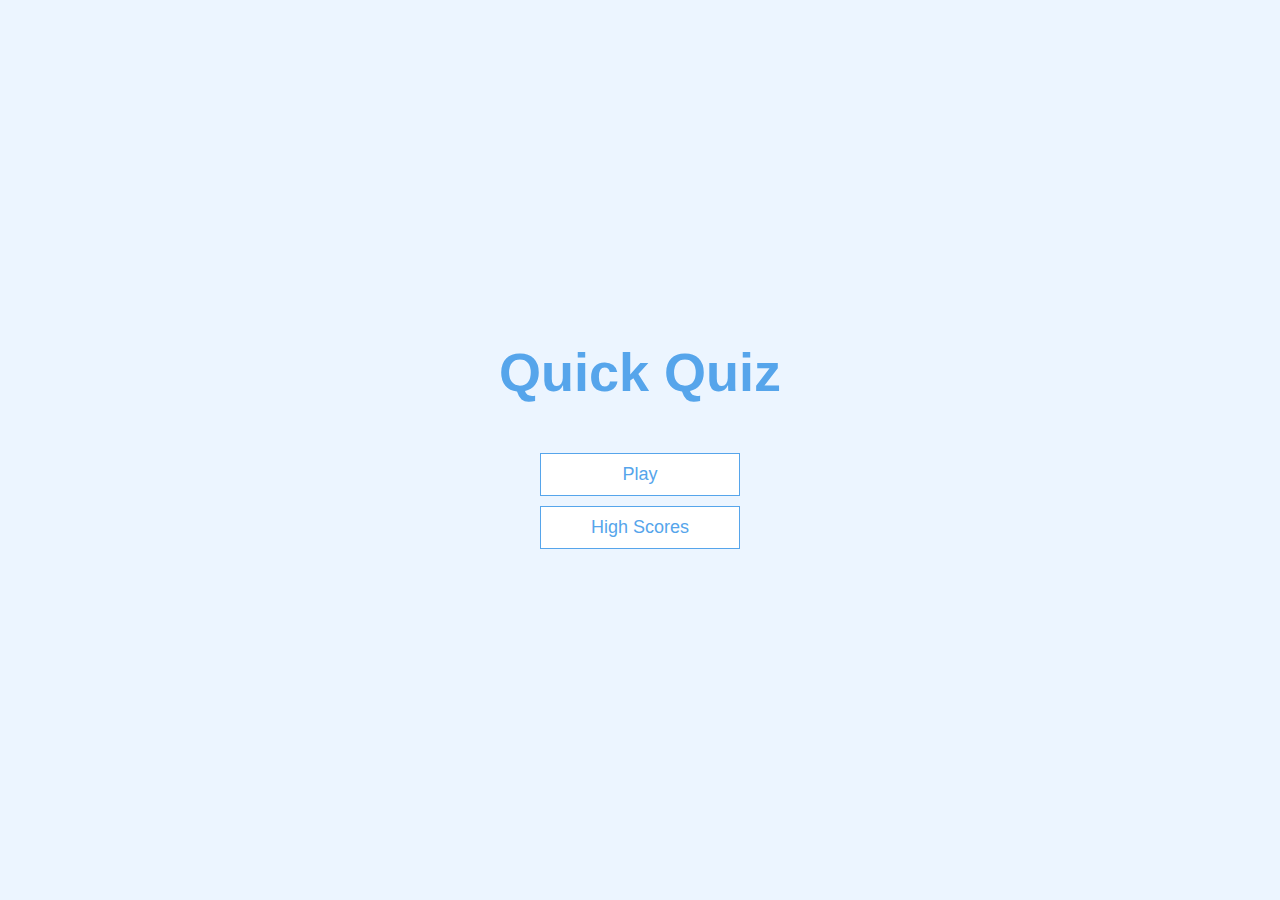
<file: index.html>
<!DOCTYPE html>
<html lang="en">
  <head>
    <meta charset="UTF-8" />
    <meta name="viewport" content="width=device-width, initial-scale=1.0" />
    <meta http-equiv="X-UA-Compatible" content="ie=edge" />
    <title>Quick Quiz</title>
    <link rel="stylesheet" href="app.css" />
  </head>
  <body>
    <div class="container">
      <div id="home" class="flex-center flex-column">
        <h1>Quick Quiz</h1>
        <a class="btn" href="./Game/game.html">Play</a>
        <a class="btn" href="./Game/highscores.html">High Scores</a>
      </div>
    </div>
  </body>
</html>
</file>
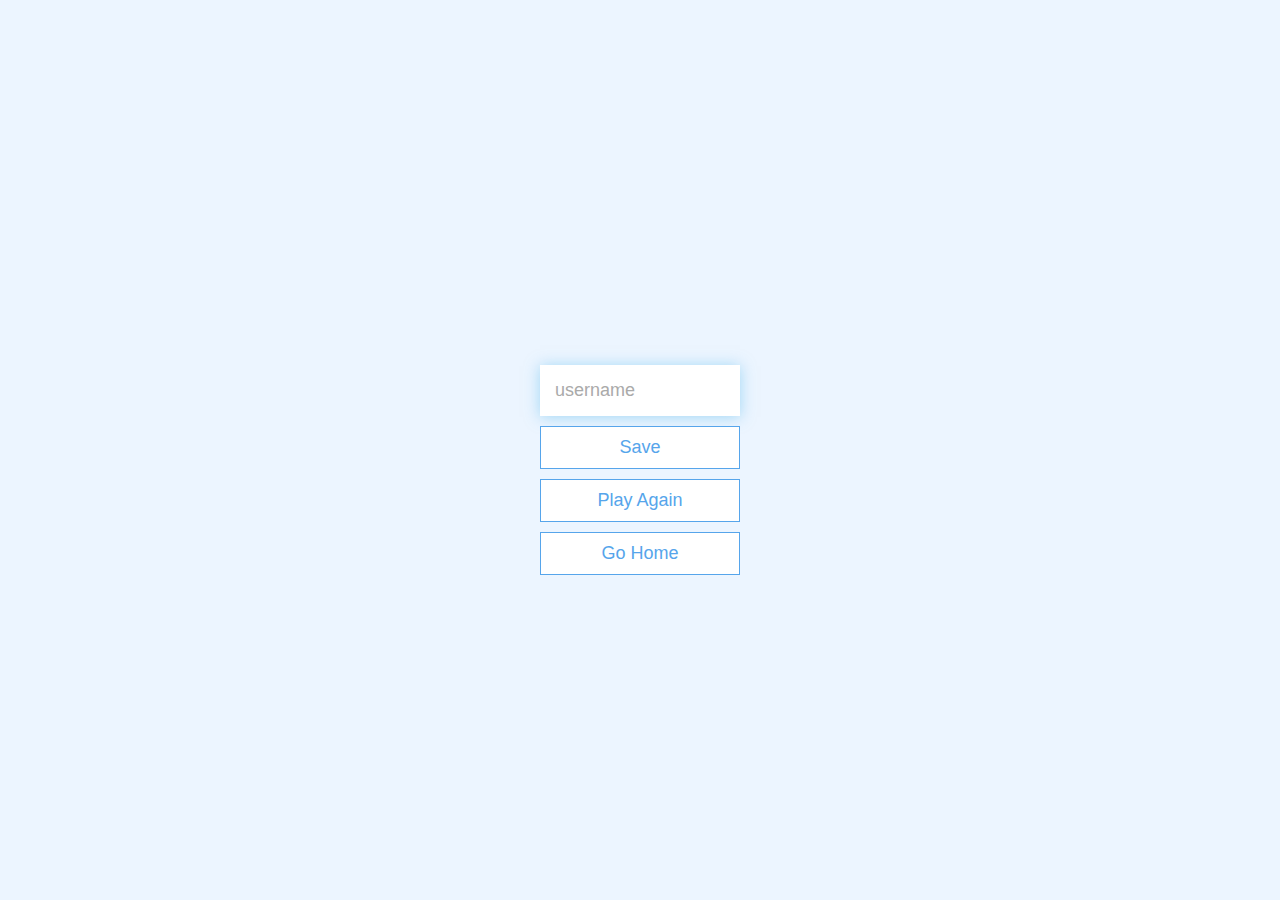
<file: Game/end.html>
<!DOCTYPE html>
<html lang="en">
  <head>
    <meta charset="UTF-8" />
    <meta name="viewport" content="width=device-width, initial-scale=1.0" />
    <meta http-equiv="X-UA-Compatible" content="ie=edge" />
    <title>Congrats!</title>
    <link rel="stylesheet" href="../app.css" />
  </head>
  <body>
    <div class="container">
      <div id="end" class="flex-center flex-column">
        <h1 id="finalScore"></h1>
        <form>
          <input
            type="text"
            name="username"
            id="username"
            placeholder="username"
          />
          <button
            type="submit"
            class="btn"
            id="saveScoreBtn"
            onclick="saveHighScore(event)"
            disabled
          >
          Save
          </button>
        </form>
        
        <a class="btn" href="./game.html">Play Again</a>
        <a class="btn" href="../index.html">Go Home</a>
      </div>
    </div>
    <script src="end.js"></script>
  </body>
</html>
</file>
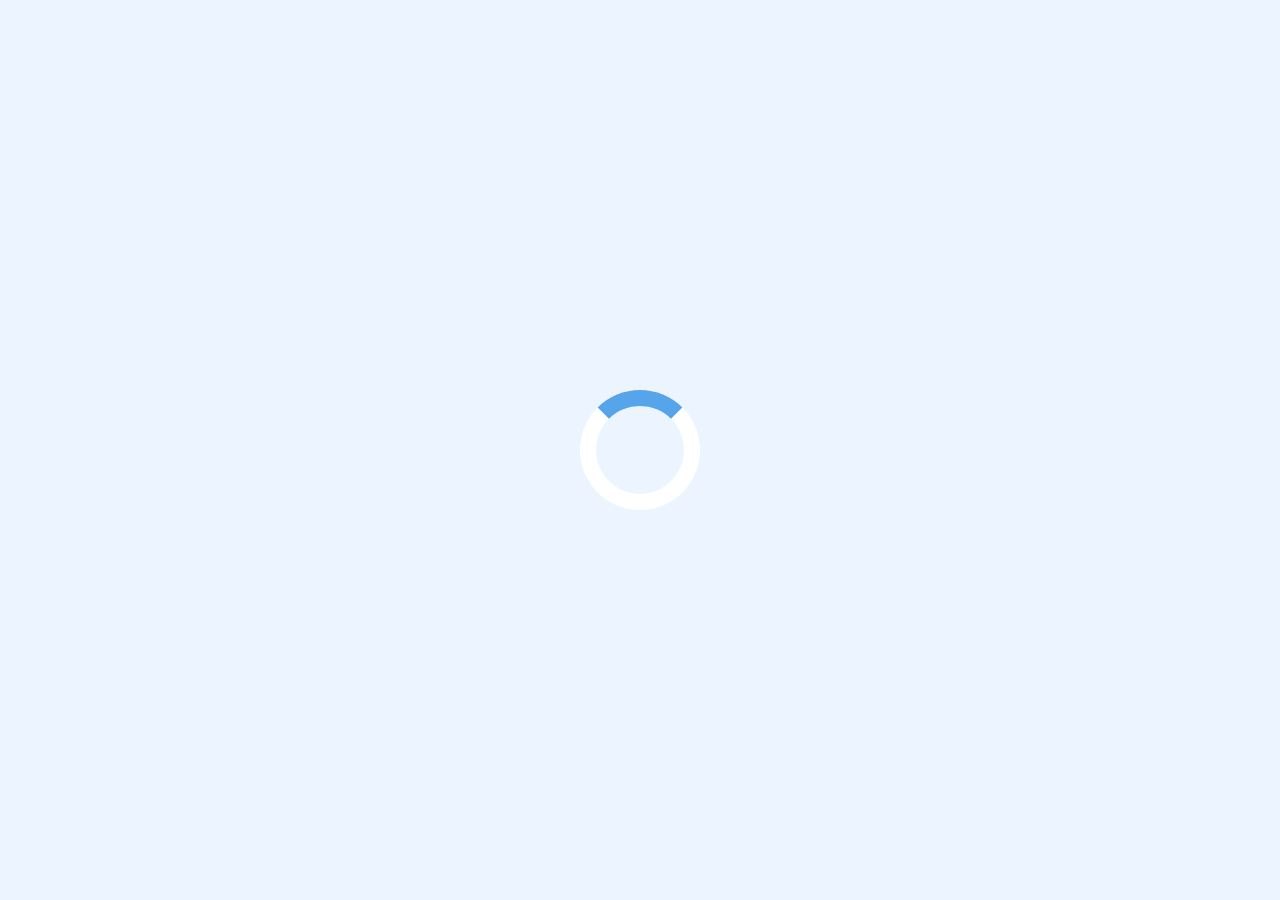
<file: Game/game.html>
<!DOCTYPE html>
<html lang="en">
  <head>
    <meta charset="UTF-8" />
    <meta name="viewport" content="width=device-width, initial-scale=1.0" />
    <meta http-equiv="X-UA-Compatible" content="ie=edge" />
    <title>Quick Quiz - Play</title>
    <link rel="stylesheet" href="../app.css" />
    <link rel="stylesheet" href="game.css" />
  </head>
  <body>
    <div class="container">
      <div id="loader"></div>
      <div id="game" class="justify-center flex-column hidden">
        <div id="hud">
          <div id="hud-item">
            <p id="progressText" class="hud-prefix">
              Question
            </p>
            <div id="progressBar">
              <div id="progressBarFull"></div>
            </div>
          </div>
          <div id="hud-item">
            <p class="hud-prefix">
              Score
            </p>
            <h1 class="hud-main-text" id="score">
              0
            </h1>
          </div>
        </div>
        <h2 id="question"></h2>
        <div class="choice-container">
          <p class="choice-prefix">A</p>
          <p class="choice-text" data-number="1"></p>
        </div>
        <div class="choice-container">
          <p class="choice-prefix">B</p>
          <p class="choice-text" data-number="2"></p>
        </div>
        <div class="choice-container">
          <p class="choice-prefix">C</p>
          <p class="choice-text" data-number="3"></p>
        </div>
        <div class="choice-container">
          <p class="choice-prefix">D</p>
          <p class="choice-text" data-number="4"></p>
        </div>
      </div>
    </div>
    <script src="game.js"></script>
  </body>
</html>
</file>
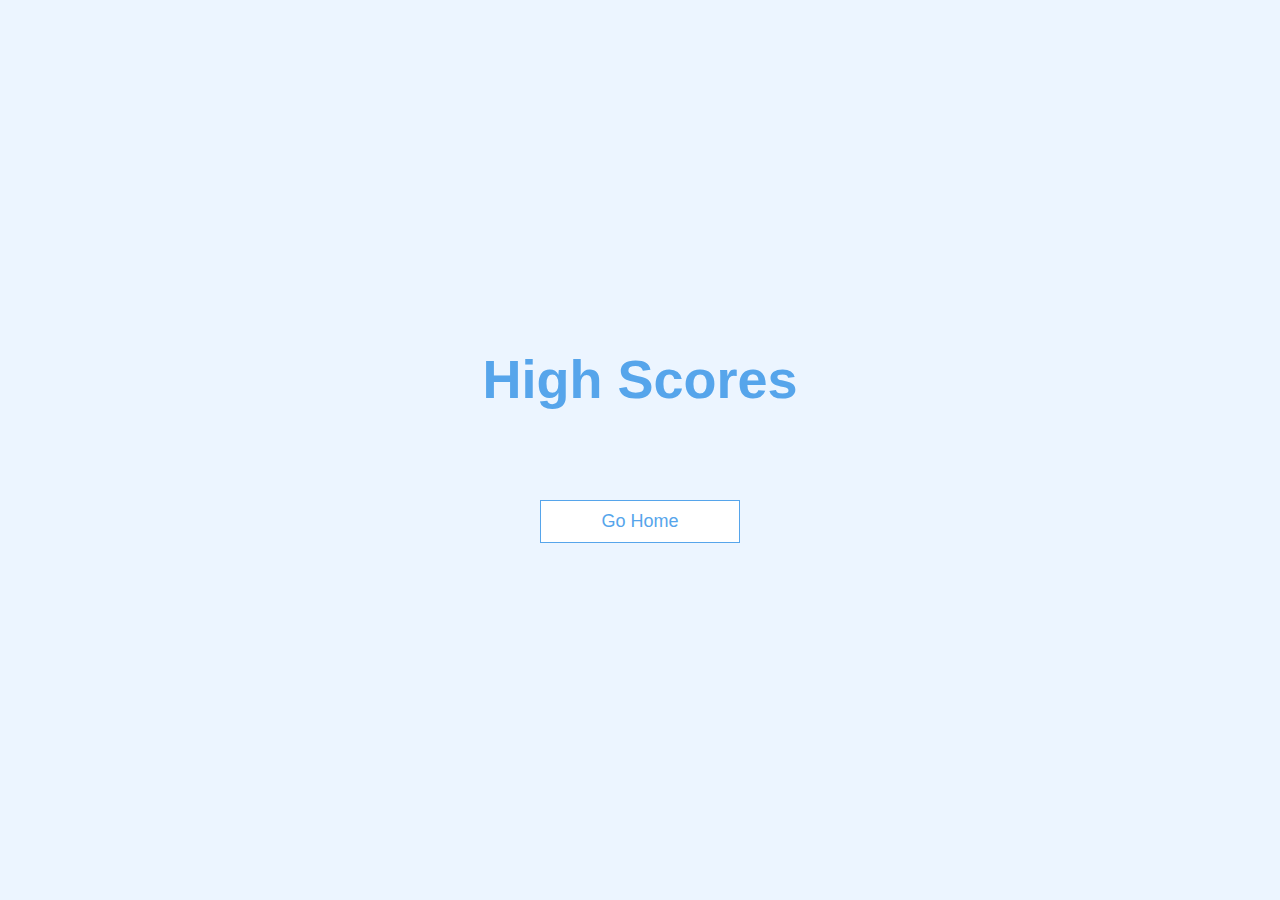
<file: Game/highscores.html>
<!DOCTYPE html>
<html lang="en">
  <head>
    <meta charset="UTF-8" />
    <meta name="viewport" content="width=device-width, initial-scale=1.0" />
    <meta http-equiv="X-UA-Compatible" content="ie=edge" />
    <title>High Scores</title>
    <link rel="stylesheet" href="../app.css" />
    <link rel="stylesheet" href="highscores.css" />
  </head>
  <body>
    <div class="container">
      <div id="highScores" class="flex-center flex-column">
        <h1 id="finalScore">High Scores</h1>
        <ul id="highScoresList"></ul>
        <a class="btn" href="../index.html">Go Home</a>
      </div>
    </div>
    <script src="highscores.js"></script>
  </body>
</html>
</file>
<file: app.css>
:root {
  background-color: #ecf5ff;
  font-size: 62.5%;
}

* {
  box-sizing: border-box;
  font-family: Arial, Helvetica, sans-serif;
  margin: 0;
  padding: 0;
  color: #333;
}

h1,
h2,
h3,
h4 {
  margin-bottom: 1rem;
}

h1 {
  font-size: 5.4rem;
  color: #56a5eb;
  margin-bottom: 5rem;
}

h1 > span {
  font-size: 2.4rem;
  font-weight: 500;
}

h2 {
  font-size: 4.2rem;
  margin-bottom: 4rem;
  font-weight: 700;
}

h3 {
  font-size: 2.8rem;
  font-weight: 500;
}

/* UTILITIES */

.container {
  width: 100vw;
  height: 100vh;
  display: flex;
  justify-content: center;
  align-items: center;
  max-width: 80rem;
  margin: 0 auto;
  padding: 2rem;
}

.container > * {
  width: 100%;
}

.flex-column {
  display: flex;
  flex-direction: column;
}

.flex-center {
  justify-content: center;
  align-items: center;
}

.justify-center {
  justify-content: center;
}

.text-center {
  text-align: center;
}

.hidden {
  display: none;
}

/* BUTTONS */
.btn {
  font-size: 1.8rem;
  padding: 1rem 0;
  width: 20rem;
  text-align: center;
  border: 0.1rem solid #56a5eb;
  margin-bottom: 1rem;
  text-decoration: none;
  color: #56a5eb;
  background-color: white;
}

.btn:hover {
  cursor: pointer;
  box-shadow: 0 0.4rem 1.4rem 0 rgba(86, 185, 235, 0.5);
  transform: translateY(-0.1rem);
  transition: transform 150ms;
}

.btn[disabled]:hover {
  cursor: not-allowed;
  box-shadow: none;
  transform: none;
}

/* FORMS */
form {
  width: 100%;
  display: flex;
  flex-direction: column;
  align-items: center;
}

input {
  margin-bottom: 1rem;
  width: 20rem;
  padding: 1.5rem;
  font-size: 1.8rem;
  border: none;
  box-shadow: 0 0.1rem 1.4rem 0 rgba(86, 185, 235, 0.5);
}

input::placeholder {
  color: #aaa;
}
</file>
<file: Game/game.css>
.choice-container {
  display: flex;
  margin-bottom: 0.5rem;
  width: 100%;
  font-size: 1.8rem;
  border: 0.1rem solid rgb(86, 165, 235, 0.25);
  background-color: white;
}

.choice-container:hover {
  cursor: pointer;
  box-shadow: 0 0.4rem 1.4rem 0 rgba(86, 185, 235, 0.5);
  transform: translateY(-0.1rem);
  transition: transform 150ms;
}

.choice-prefix {
  padding: 1.5rem 2.5rem;
  background-color: #56a5eb;
  color: white;
}

.choice-text {
  padding: 1.5rem 2.5rem;
  width: 100%;
  text-align: left;
}

.correct {
  background-color: #28a745;
  
}

.incorrect {
  background-color: #dc3545;
}

/* HUD */

#hud {
  display: flex;
  justify-content: space-between;
}

.hud-prefix {
  text-align: center;
  font-size: 2rem;
}

.hud-main-text {
  text-align: center;
}

#progressBar {
  width: 20rem;
  height: 4rem;
  border: 0.4rem solid #56a5eb;
  margin-top: 1.5rem;
}

#progressBarFull {
  height: 3.5rem;
  background-color: #56a5eb;
  width: 0%;

}

/* LOADER */
#loader {
  border: 1.6rem solid white;
  border-radius: 50%;
  border-top: 1.6rem solid #56a5eb;
  width: 12rem;
  height: 12rem;
  animation: spin 2s linear infinite;
}

@keyframes spin {
  0% {
    transform: rotate(0deg);
  }
  100% {
    transform: rotate(360deg);
  }
}
</file>
<file: Game/highscores.css>
#highScoresList {
  list-style: none;
  padding-left: 0;
  margin-bottom: 4rem;
}

.high-score {
  font-size: 2.8rem;
  margin-bottom: 0.5rem;
}

.high-score:hover {
  transform: scale(1.025);
}
</file>
